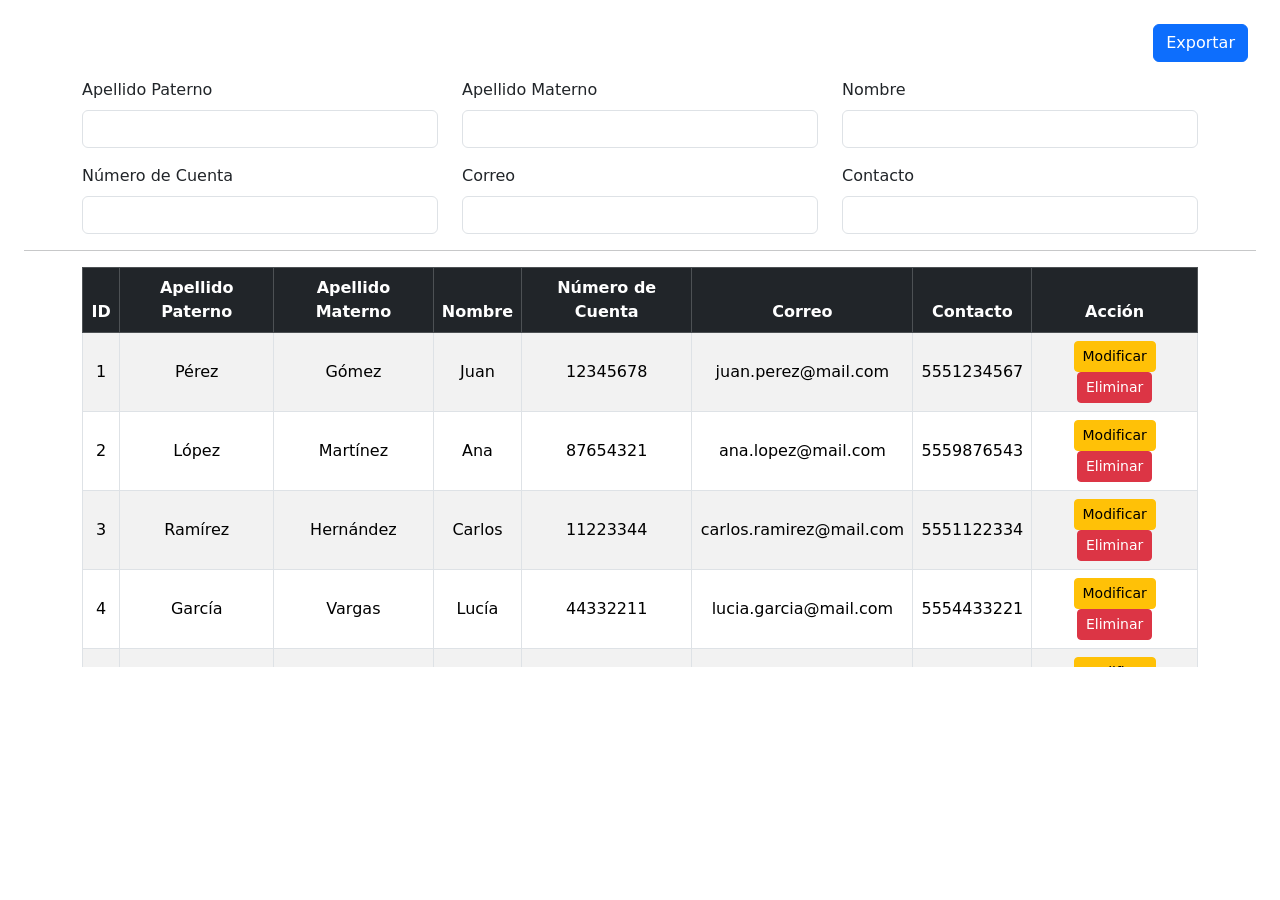
<file: index.html>
<!DOCTYPE html>
<html lang="es">
<head>
    <meta charset="UTF-8">
    <title>Tabla y Formulario</title>
    <!-- Bootstrap 5 CSS -->
    <link href="https://cdn.jsdelivr.net/npm/bootstrap@5.3.2/dist/css/bootstrap.min.css" rel="stylesheet">
        <!-- Estilos personalizados -->
    <style>
        thead th {
            position: sticky;
            top: 0;
            background-color: #343a40; /* mismo color que table-dark */
            z-index: 10;
        }
    </style>
</head>
<body class="p-4">
    <!-- Formulario -->
<form action="RUTA_BACKEND" method="POST">
    <!-- Botón arriba a la derecha -->
    <div class="d-flex justify-content-end mb-3">
        <button id="exportar-btn" type="submit" class="btn btn-primary me-2">Exportar</button>
    </div>
    <div class="container">
        <div class="row mb-3">
            <div class="col-md-4">
                <label class="form-label" for="primer_apellido">Apellido Paterno</label>
                <input type="text" id="primer_apellido" name="primer_apellido" class="form-control" required>
            </div>
            <div class="col-md-4">
                <label class="form-label" for="segundo_apellido">Apellido Materno</label>
                <input type="text" id="segundo_apellido" name="segundo_apellido" class="form-control">
            </div>
            <div class="col-md-4">
                <label class="form-label" for="nombres">Nombre</label>
                <input type="text" id="nombres" name="nombres" class="form-control" required>
            </div>
        </div>

        <div class="row mb-3">
            <div class="col-md-4">
                <label class="form-label" for="no_cuenta">Número de Cuenta</label>
               <input type="number" id="no_cuenta" name="no_cuenta" class="form-control" max="999999999" required>
            </div>
            <div class="col-md-4">
                <label class="form-label" for="correo">Correo</label>
                <input type="email" id="correo" name="correo" class="form-control" required>
            </div>
            <div class="col-md-4">
                <label class="form-label" for="contacto">Contacto</label>
               <input type="tel" id="contacto" name="contacto" class="form-control" maxlength="10" pattern="\d{10}" title="Ingresa 10 dígitos" required>
            </div>
        </div>
    </div>
</form>

    <hr>
    <!-- Tabla con scroll -->
    <div class="container">
        <div class="table-responsive" style="max-height: 400px; overflow-y: auto;">
            <table class="table table-striped table-bordered table-hover text-center align-middle">
                <thead class="table-dark">
                    <tr>
                        <th>ID</th>
                        <th>Apellido Paterno</th>
                        <th>Apellido Materno</th>
                        <th>Nombre</th>
                        <th>Número de Cuenta</th>
                        <th>Correo</th>
                        <th>Contacto</th>
                        <th>Acción</th>
                    </tr>
                </thead>    
                <tbody><!--16 datos falsos para la tabla-->
                    <tr><td>1</td><td>Pérez</td><td>Gómez</td><td>Juan</td><td>12345678</td><td>juan.perez@mail.com</td><td>5551234567</td><td><button class="btn btn-sm btn-warning">Modificar</button> <button class="btn btn-sm btn-danger">Eliminar</button></td></tr>
                    <tr><td>2</td><td>López</td><td>Martínez</td><td>Ana</td><td>87654321</td><td>ana.lopez@mail.com</td><td>5559876543</td><td><button class="btn btn-sm btn-warning">Modificar</button> <button class="btn btn-sm btn-danger">Eliminar</button></td></tr>
                    <tr><td>3</td><td>Ramírez</td><td>Hernández</td><td>Carlos</td><td>11223344</td><td>carlos.ramirez@mail.com</td><td>5551122334</td><td><button class="btn btn-sm btn-warning">Modificar</button> <button class="btn btn-sm btn-danger">Eliminar</button></td></tr>
                    <tr><td>4</td><td>García</td><td>Vargas</td><td>Lucía</td><td>44332211</td><td>lucia.garcia@mail.com</td><td>5554433221</td><td><button class="btn btn-sm btn-warning">Modificar</button> <button class="btn btn-sm btn-danger">Eliminar</button></td></tr>
                    <tr><td>5</td><td>Flores</td><td>Castillo</td><td>Mario</td><td>55667788</td><td>mario.flores@mail.com</td><td>5555566778</td><td><button class="btn btn-sm btn-warning">Modificar</button> <button class="btn btn-sm btn-danger">Eliminar</button></td></tr>
                    <tr><td>6</td><td>Sánchez</td><td>Rojas</td><td>Elena</td><td>99887766</td><td>elena.sanchez@mail.com</td><td>5559988776</td><td><button class="btn btn-sm btn-warning">Modificar</button> <button class="btn btn-sm btn-danger">Eliminar</button></td></tr>
                    <tr><td>7</td><td>Torres</td><td>Morales</td><td>Diego</td><td>33445566</td><td>diego.torres@mail.com</td><td>5553344556</td><td><button class="btn btn-sm btn-warning">Modificar</button> <button class="btn btn-sm btn-danger">Eliminar</button></td></tr>
                    <tr><td>8</td><td>Ortiz</td><td>Ramírez</td><td>Valeria</td><td>66778899</td><td>valeria.ortiz@mail.com</td><td>5556677889</td><td><button class="btn btn-sm btn-warning">Modificar</button> <button class="btn btn-sm btn-danger">Eliminar</button></td></tr>
                    <tr><td>9</td><td>Vega</td><td>Salazar</td><td>Mateo</td><td>22334455</td><td>mateo.vega@mail.com</td><td>5552233445</td><td><button class="btn btn-sm btn-warning">Modificar</button> <button class="btn btn-sm btn-danger">Eliminar</button></td></tr>
                    <tr><td>10</td><td>Rivas</td><td>Juárez</td><td>Camila</td><td>77889900</td><td>camila.rivas@mail.com</td><td>5557788990</td><td><button class="btn btn-sm btn-warning">Modificar</button> <button class="btn btn-sm btn-danger">Eliminar</button></td></tr>
                    <tr><td>11</td><td>Flores</td><td>Castillo</td><td>Mario</td><td>55667788</td><td>mario.flores@mail.com</td><td>5555566778</td><td><button class="btn btn-sm btn-warning">Modificar</button> <button class="btn btn-sm btn-danger">Eliminar</button></td></tr>
                    <tr><td>12</td><td>Sánchez</td><td>Rojas</td><td>Elena</td><td>99887766</td><td>elena.sanchez@mail.com</td><td>5559988776</td><td><button class="btn btn-sm btn-warning">Modificar</button> <button class="btn btn-sm btn-danger">Eliminar</button></td></tr>
                    <tr><td>13</td><td>Torres</td><td>Morales</td><td>Diego</td><td>33445566</td><td>diego.torres@mail.com</td><td>5553344556</td><td><button class="btn btn-sm btn-warning">Modificar</button> <button class="btn btn-sm btn-danger">Eliminar</button></td></tr>
                    <tr><td>14</td><td>Ortiz</td><td>Ramírez</td><td>Valeria</td><td>66778899</td><td>valeria.ortiz@mail.com</td><td>5556677889</td><td><button class="btn btn-sm btn-warning">Modificar</button> <button class="btn btn-sm btn-danger">Eliminar</button></td></tr>
                    <tr><td>15</td><td>Vega</td><td>Salazar</td><td>Mateo</td><td>22334455</td><td>mateo.vega@mail.com</td><td>5552233445</td><td><button class="btn btn-sm btn-warning">Modificar</button> <button class="btn btn-sm btn-danger">Eliminar</button></td></tr>
                    <tr><td>16</td><td>Rivas</td><td>Juárez</td><td>Camila</td><td>77889900</td><td>camila.rivas@mail.com</td><td>5557788990</td><td><button class="btn btn-sm btn-warning">Modificar</button> <button class="btn btn-sm btn-danger">Eliminar</button></td></tr>
                </tbody>
            </table>
        </div>
    </div>
    <!-- Bootstrap JS -->
    <script src="https://cdn.jsdelivr.net/npm/bootstrap@5.3.2/dist/js/bootstrap.bundle.min.js"></script>
</body>
</html>
</file>
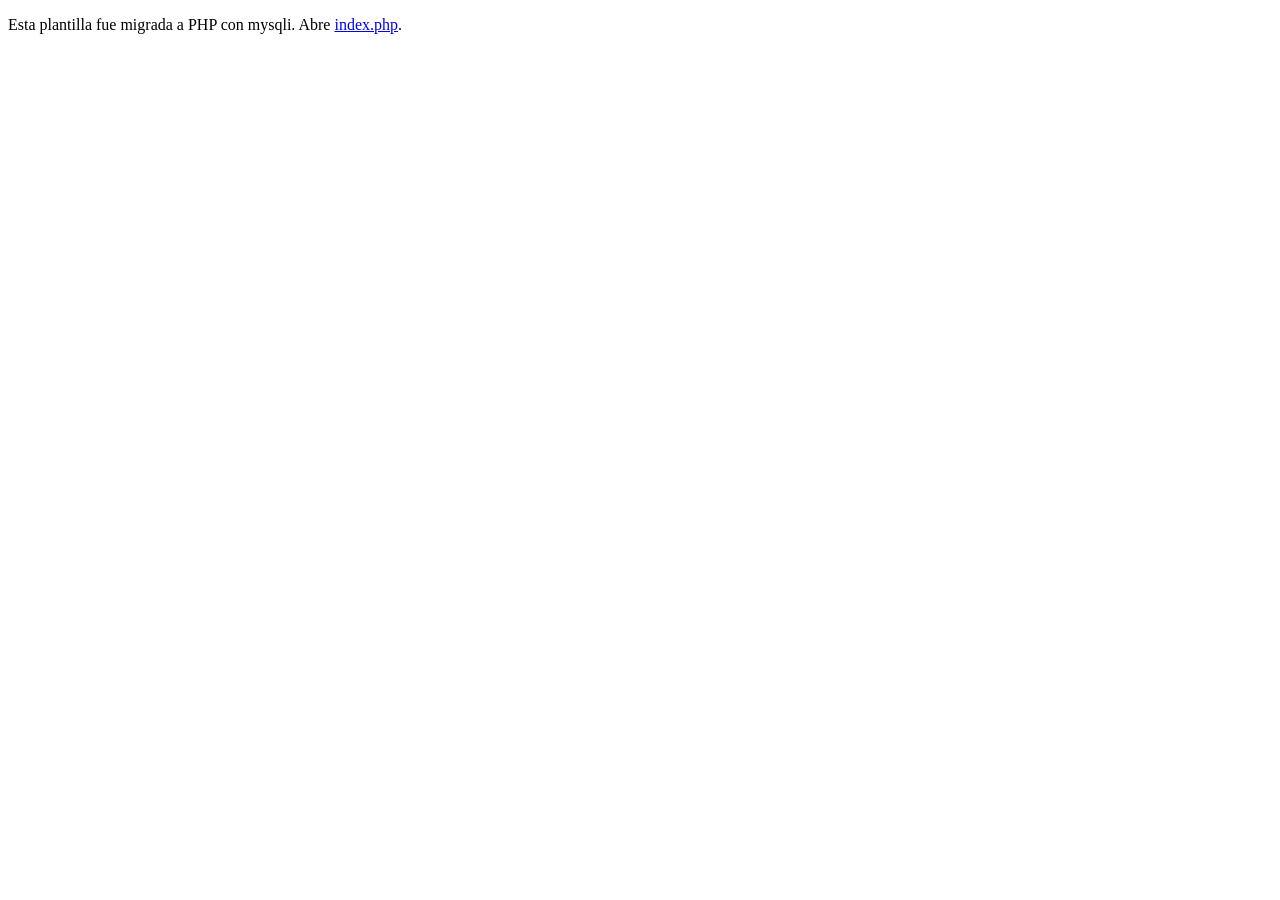
<file: src/index.html>
<!DOCTYPE html>
<html lang="es">
<head>
    <meta charset="UTF-8">
    <meta http-equiv="refresh" content="0; url=index.php">
    <meta name="viewport" content="width=device-width, initial-scale=1.0">
    <title>Redireccionando...</title>
</head>
<body>
    <p>Esta plantilla fue migrada a PHP con mysqli. Abre <a href="index.php">index.php</a>.</p>
</body>
</html>
</file>
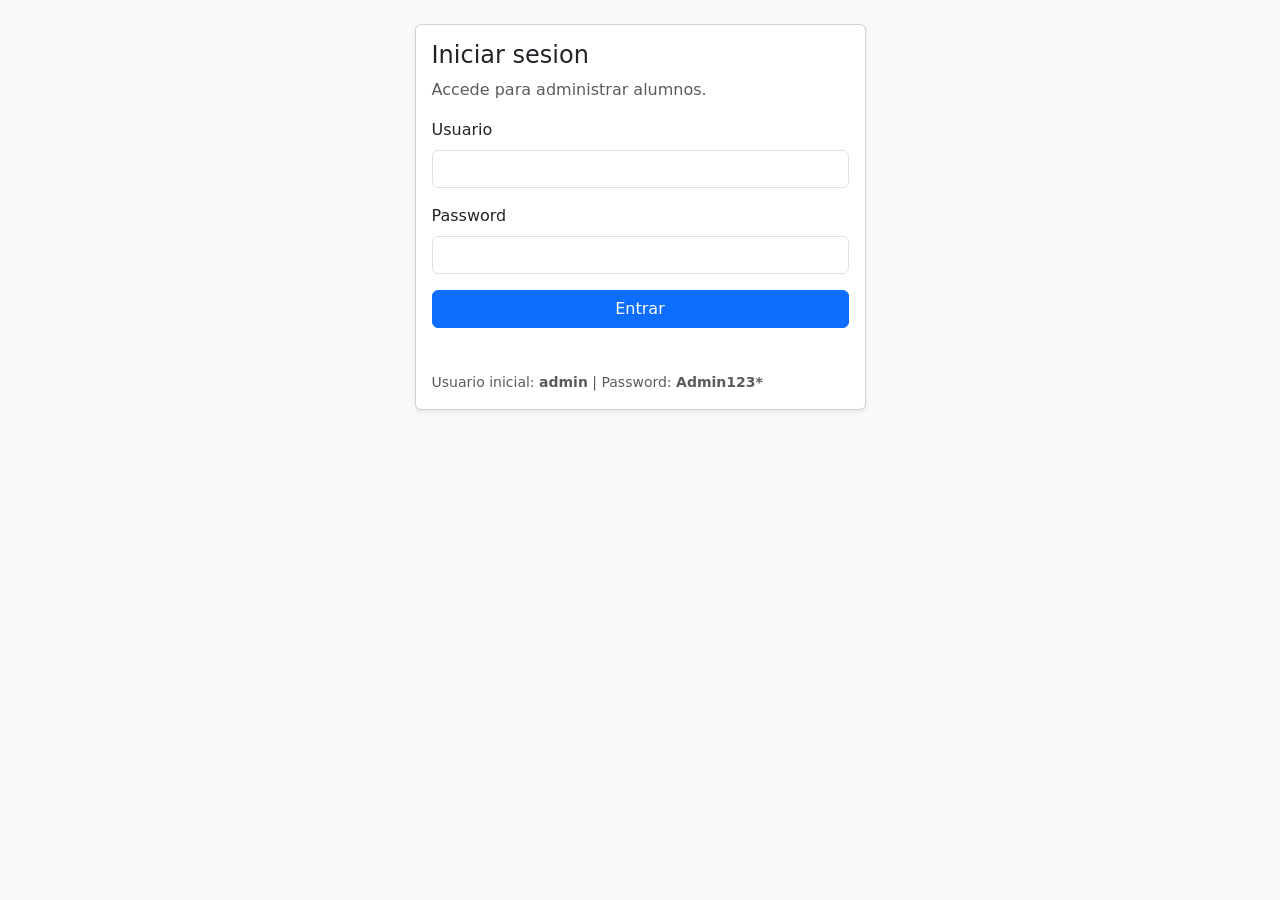
<file: src/frontend/index.html>
<!DOCTYPE html>
<html lang="es">
<head>
    <meta charset="UTF-8">
    <meta name="viewport" content="width=device-width, initial-scale=1.0">
    <title>Registro de Alumnos - Frontend</title>
    <link href="https://cdn.jsdelivr.net/npm/bootstrap@5.3.2/dist/css/bootstrap.min.css" rel="stylesheet">
    <link rel="stylesheet" href="./styles.css">
</head>
<body class="p-4 bg-light">
    <main class="container">
        <section id="loginSection" class="row justify-content-center">
            <div class="col-lg-5 col-md-7">
                <div class="card shadow-sm">
                    <div class="card-body">
                        <h1 class="h4 mb-2">Iniciar sesion</h1>
                        <p class="text-muted mb-3">Accede para administrar alumnos.</p>
                        <form id="loginForm" class="row g-3">
                            <div class="col-12">
                                <label class="form-label" for="username">Usuario</label>
                                <input id="username" name="username" type="text" autocomplete="username" class="form-control" required>
                            </div>
                            <div class="col-12">
                                <label class="form-label" for="password">Password</label>
                                <input id="password" name="password" type="password" autocomplete="current-password" class="form-control" required>
                            </div>
                            <div class="col-12">
                                <button type="submit" class="btn btn-primary w-100">Entrar</button>
                            </div>
                        </form>
                        <p id="loginMessage" class="message mt-3 mb-0"></p>
                        <p class="small text-muted mt-2 mb-0">Usuario inicial: <strong>admin</strong> | Password: <strong>Admin123*</strong></p>
                    </div>
                </div>
            </div>
        </section>

        <section id="appSection" class="hidden">
            <header class="d-flex justify-content-between align-items-center mb-2 gap-2 flex-wrap">
                <div>
                    <h1 class="h3 mb-0">Registro de Alumnos</h1>
                    <p id="welcomeText" class="text-muted mb-0"></p>
                </div>
                <div class="d-flex gap-2">
                    <button id="exportButton" type="button" class="btn btn-primary">Exportar CSV</button>
                    <button id="logoutButton" type="button" class="btn btn-outline-danger">Cerrar sesion</button>
                </div>
            </header>

            <section class="card mb-4">
                <div class="card-body">
                    <h2 id="formTitle" class="h5">Registrar alumno</h2>
                    <form id="alumnoForm" class="row g-3" novalidate>
                    <input id="alumnoId" type="hidden">

                    <div class="col-md-4">
                        <label class="form-label" for="primer_apellido">Apellido Paterno</label>
                        <input id="primer_apellido" name="primer_apellido" type="text" class="form-control" required>
                    </div>

                    <div class="col-md-4">
                        <label class="form-label" for="segundo_apellido">Apellido Materno</label>
                        <input id="segundo_apellido" name="segundo_apellido" type="text" class="form-control">
                    </div>

                    <div class="col-md-4">
                        <label class="form-label" for="nombres">Nombre</label>
                        <input id="nombres" name="nombres" type="text" class="form-control" required>
                    </div>

                    <div class="col-md-4">
                        <label class="form-label" for="no_cuenta">Numero de Cuenta</label>
                        <input id="no_cuenta" name="no_cuenta" type="text" class="form-control" maxlength="9" required>
                    </div>

                    <div class="col-md-4">
                        <label class="form-label" for="correo">Correo</label>
                        <input id="correo" name="correo" type="email" class="form-control" required>
                    </div>

                    <div class="col-md-4">
                        <label class="form-label" for="contacto">Contacto</label>
                        <input id="contacto" name="contacto" type="text" class="form-control" maxlength="10" required>
                    </div>

                    <div class="d-flex gap-2 mt-2">
                        <button type="submit" id="saveButton" class="btn btn-success">Registrar alumno</button>
                        <button type="button" id="cancelEditButton" class="btn btn-outline-secondary hidden">Cancelar edicion</button>
                    </div>
                </form>
                    <p id="formMessage" class="message mt-3 mb-0"></p>
                </div>
            </section>

            <section class="table-responsive" style="max-height: 420px; overflow-y: auto;">
                <table class="table table-striped table-bordered table-hover text-center align-middle">
                    <thead class="table-dark">
                            <tr>
                                <th>ID</th>
                                <th>Apellido Paterno</th>
                                <th>Apellido Materno</th>
                                <th>Nombre</th>
                                <th>Numero de Cuenta</th>
                                <th>Correo</th>
                                <th>Contacto</th>
                                <th>Accion</th>
                            </tr>
                        </thead>
                    <tbody id="alumnosTbody"></tbody>
                </table>
            </section>
            <p id="tableMessage" class="message mt-2"></p>
        </section>
    </main>

    <script src="./config.js"></script>
    <script src="./app.js"></script>
</body>
</html>
</file>
<file: src/frontend/styles.css>
.message {
    min-height: 20px;
}

.message.success {
    color: #198754;
}

.message.error {
    color: #dc3545;
}

.hidden {
    display: none;
}

thead th {
    position: sticky;
    top: 0;
    background-color: #343a40 !important;
    z-index: 10;
}
</file>
